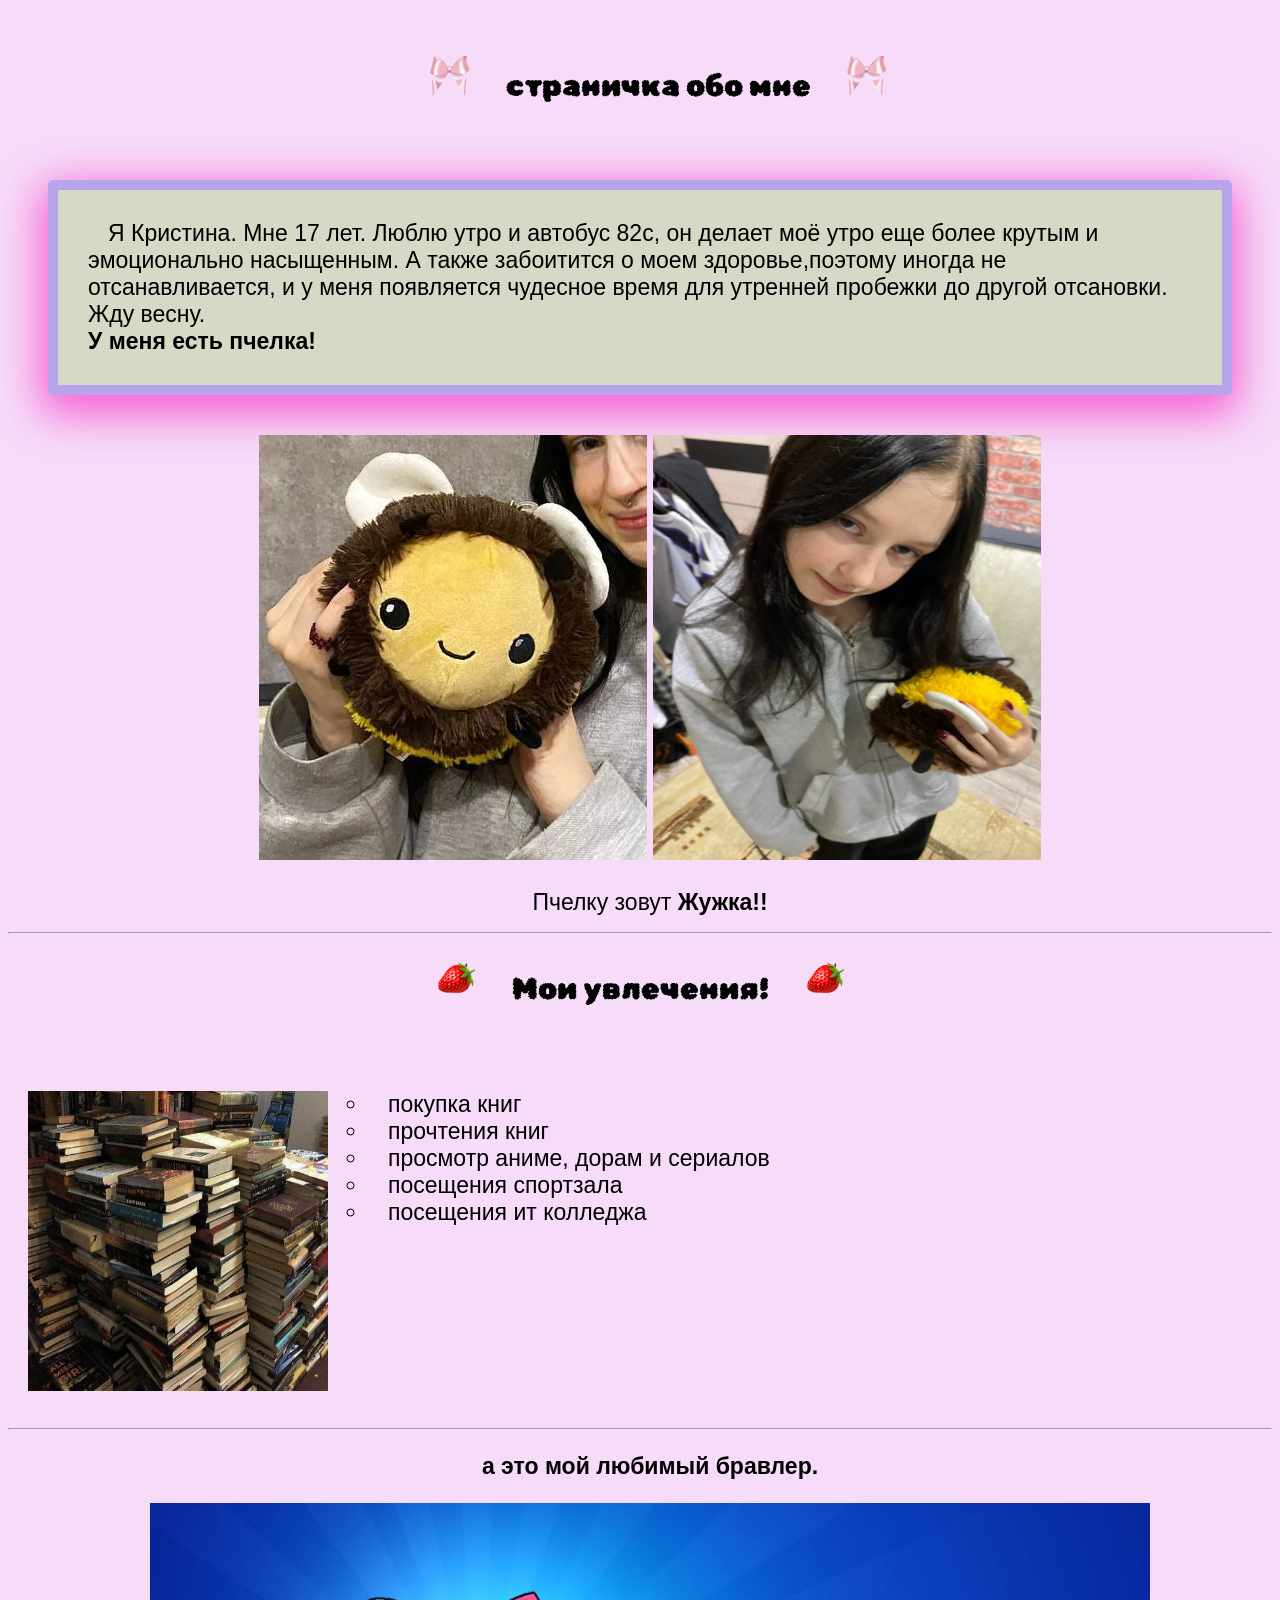
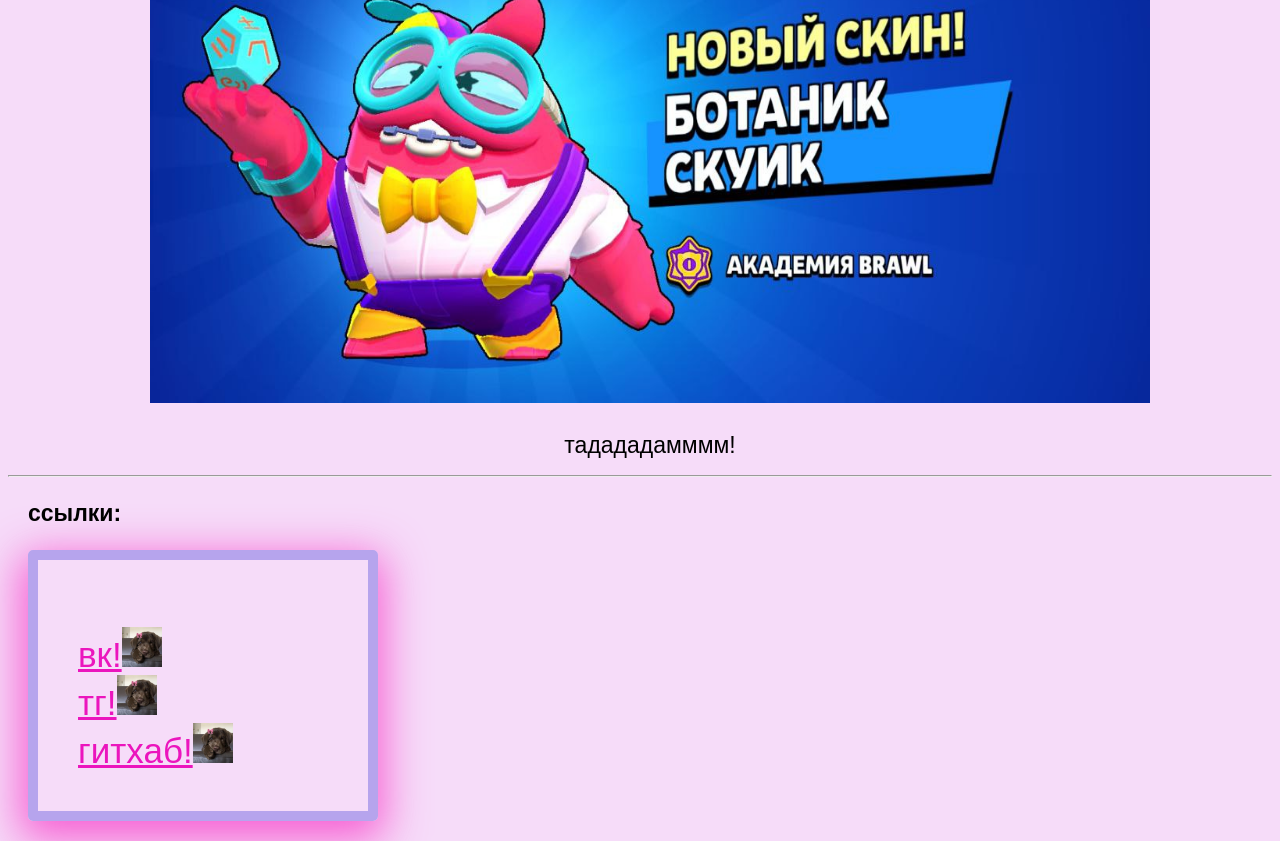
<file: index.html>
<!DOCTYPE html>
<html>
  <head>
    <meta charset="utf-8">
    <title>пупипу</title>
    <meta name="description" content="ляляля">
    <link rel="icon" type="image/png" href="favicon.png">
    <link rel="stylesheet" type="text/css" href="css/main.css">
    <link href="https://fonts.googleapis.com/css2?family=Nunito:ital,wght@0,200..1000;1,200..1000&family=Rubik+Bubbles&display=swap"
    <link href="https://fonts.googleapis.com/css2?family=Inter:wght@100..900&family=Lato:ital,wght@0,100;0,300;0,400;0,700;0,900;1,100;1,300;1,400;1,700;1,900&family=Nunito:ital,wght@0,200..1000;1,200..1000&family=Open+Sans:ital,wght@0,300..800;1,300..800&family=Rubik+Bubbles&display=swap"
    rel="stylesheet">


  <body>


    <h1>
      <img src="img/bant.png" height="40" Width="40">      страничка обо мне      <img src="img/bant.png" height="40" Width="40">
    </h1>

      <div>
       <p class="first-text">Я Кристина. Мне 17 лет. Люблю утро и автобус 82с, он делает моё утро
        еще более крутым и эмоционально насыщенным. А также забоитится о моем
        здоровье,поэтому иногда  не отсанавливается, и у меня появляется
        чудесное время  для утренней пробежки до другой отсановки.
        Жду весну. <b><br>У меня есть пчелка!</b></p>
      </div>

      <figure>

          <p class="img">
            <img src="img/bee.jpg" alt="пчелка"  title="жужка!!" height="425" width="388">
            <img src="img/i.jpg" alt="я и пчелка" title="я" height="425" width="388">
          </p>

              <figcaption>Пчелку зовут <b>Жужка!!</b></figcaption>
      </figure>

    <hr>

    <h2><img src="img/victori.png" height="40" Width="40">      Мои увлечения!      <img src="img/victori.png" height="40" Width="40">
    </h2>

<div class="container">
    <p class="imgg">
      <img src="img/book.jpg" alt="книги"  title="книги" height="300" width="300" >

    </p>

    <ul>
      <li>покупка книг</li>
        <li>прочтения книг</li>
        <li>просмотр аниме, дорам и сериалов</li>
        <li>посещения спортзала</li>
        <li>посещения ит колледжа</li>

   </ul>
 </div>


    <hr>
      <p align="center"><b> а это мой любимый бравлер.</b></p>

     <figure>
       <p class="img">
          <img src="img/skvik.jpg" alt="сквик"  title="сквик" height="500" width="1000">
      </p>
        <figcaption>тадададамммм!</figcaption>
    </figure>

    <hr>

    <p><b>ссылки:</b></p>
    <div><p class="links">
    <br><a href="https://vk.com/kisshm">вк!</a><img src="img/dog.jpg" height="40" Width="40">
    <br><a href="https://t.me/kkisshm">тг!</a><img src="img/dog.jpg" height="40" Width="40">
    <br><a href="https://github.com/Kristinadanilina/site">гитхаб!</a><img src="img/dog.jpg" height="40" Width="40">
  </p>
  </div>





  </body>
</html>
</file>
<file: css/main.css>
body {
     background-color:#f6dcf9;
}

h1 {
    text-align: center;
    font-family: "Rubik Bubbles", system-ui;  font-weight: 400;
    font-style: normal;
    white-space: pre;
    font-size: 30px;
  }

h2 {
    text-align: center;
    font-family: "Rubik Bubbles", system-ui;  font-weight: 400;
    font-style: normal;
    font-size: 30px;
    white-space: pre;
  }

p, figcaption, ul {
  font-family: "Lato", sans-serif;
  text-indent: 20px;
    font-size: 23px;
  }


ul {
   list-style-type: circle;

 }

.img, figcaption {
    text-align: center;
}

.imgg {
  text-align:left;
}

a {
  font-size: 35px;
  color:#eb15bd
}

.first-text {
  background:rgb(213, 218, 199);
  margin: 40px;
  border: 10px solid rgb(182, 164, 237);
  padding: 30px;
  border-radius: 5px;
 box-shadow: -1px 12px 43px 7px rgba(247,52,198,0.75);

}

.links{
  height: auto;
  width: 250px;
  margin: 20px;
  border: 10px solid rgb(182, 164, 237);
  padding: 40px;
  border-radius: 5px;
  box-shadow: -1px 12px 43px 7px rgba(247,52,198,0.75);

}

.container {
  display: flex;
  justify-content: flex-start;
}
</file>
